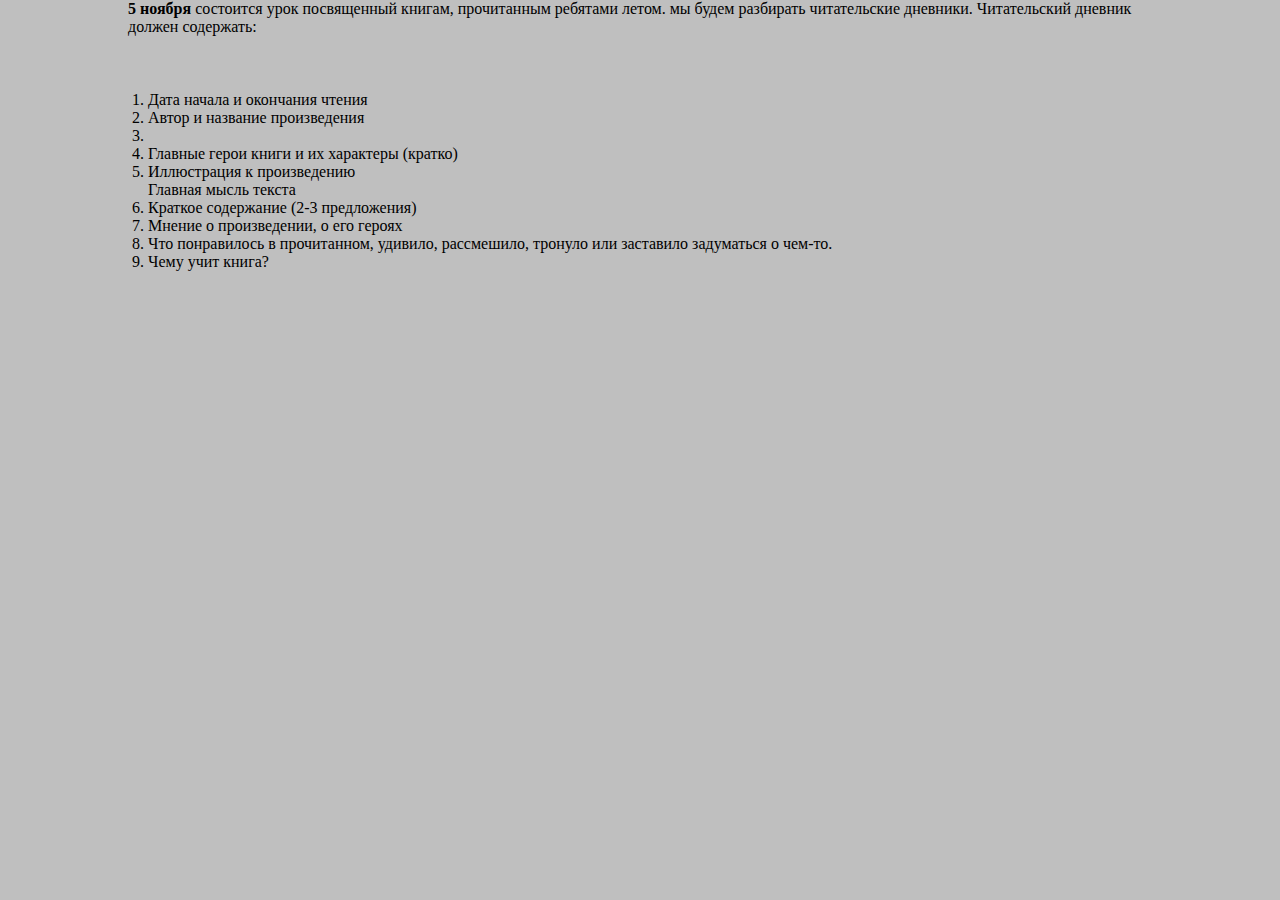
<file: text.html>
<html>
    <head>
        <title></title>
        <link rel="stylesheet" href="textStyle.css">
    </head>
    <body>
       <section>
        <p>
         <b> 5 ноября</b> состоится урок посвященный книгам, прочитанным ребятами летом.

мы будем разбирать читательские дневники.

Читательский дневник должен содержать: 

        </p>
         <ol>
            <li>
Дата начала и окончания чтения
            </li>
            <li>
            Автор и название произведения
              </li>
              <li>
            <li>
              Главные герои книги и их характеры (кратко)
              </li>
              <li>
              Иллюстрация к произведению
              </li>
             Главная мысль текста
              </li>
              <li>
              Краткое содержание (2-3 предложения)
              </li>
              <li>
              Мнение о произведении, о его героях
              </li>
              <li>
                Что понравилось в прочитанном, удивило, рассмешило, тронуло или заставило задуматься о чем-то. 
              </li>
              <li>
              Чему учит книга?
              </li>
         </ol>  
       </section>
    </body>
</html>
</file>
<file: textStyle.css>
section {         
   height: 100vh;
   background-image: url("https://learn.algoritmika.org/uploads/student/2520320/672778c9107df.webp");
   background-size: cover;
   background-color: rgba(0, 0, 0, 0.5);
   box-shadow: inset 0 0 0 1000px rgba(255, 255, 255, 0.5);
 }

body, p {
   padding: 0;
   margin: 0;
}
p, ol {
  width: 80%;
  margin: 0 auto;
}
p {
  padding-t: 50px;
  padding-bottom: 55px;
}
</file>
